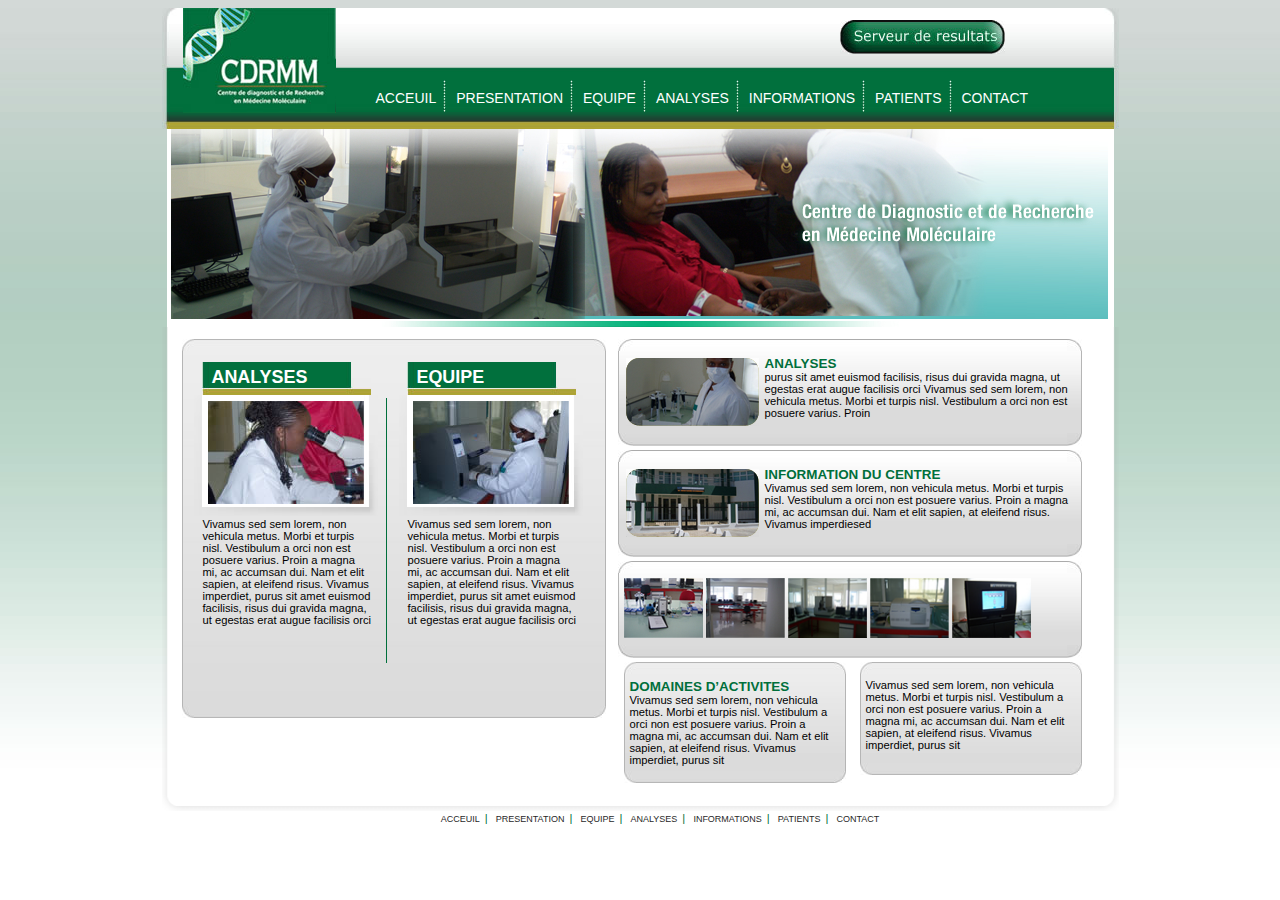
<file: index.html>
<!DOCTYPE html PUBLIC "-//W3C//DTD XHTML 1.0 Transitional//EN" "http://www.w3.org/TR/xhtml1/DTD/xhtml1-transitional.dtd">
<html xmlns="http://www.w3.org/1999/xhtml">
<head>
<meta http-equiv="Content-Type" content="text/html; charset=utf-8" />
<title>Laboratoire d'analyses m&eacute;dicales du CDRMM, anatomo-cytopathologie, g&eacute;n&eacute;tique </title>
<link href="css/syles.css" rel="stylesheet" type="text/css" />
</head>

<body>
<div id="contener">
<div id="header">
	<div id="header_gauche"></div>
    <div id="header_milieu">
    	<div id="header_milieu_g"> <a href="#"><img src="images/logo.jpg" width="153" height="105" alt="logo" title="CDRMM ACCUEIL" /></a>
      </div>
        <div id="header_milieu_d">
        	<div id="header_milieu_d_h"> <a href="#"><img src="images/bouton_serveur_resultat.jpg" width="165" height="34" alt="Resultat" /></a>
          </div>
            <div id="header_milieu_b">
            	<ul>
                	<li><a href="#">ACCEUIL</a></li>
                    <li><a href="#">PRESENTATION</a></li>
                    <li><a href="#">EQUIPE</a></li>
                    <li><a href="#">ANALYSES</a></li>
                    <li><a href="#">INFORMATIONS</a></li>
                    <li><a href="#">PATIENTS</a></li>
                    <li class="nontrai" ><a href="#">CONTACT</a></li>
                </ul>
            </div>
        </div>
    </div>
    <div id="header_droite"></div>
</div>
<div id="bande">
  <img src="images/photos/bande.jpg" width="937" height="190" alt="bande" /></div>
<div id="contenu">
    <div id="cadre01">
    	<div id="cadre01_haut">
        	<div id="cadre01_haut_g"></div>
            <div id="cadre01_haut_m"></div>
            <div id="cadre01_haut_d"></div>
        </div>
        <div id="cadre01_milieu">
        	<div>
       		  <h1>ANALYSES</h1>
                <img src="images/photos/im01.jpg" width="156" height="103" alt="img01" />
                <p>Vivamus sed sem lorem, non vehicula metus. Morbi et turpis nisl. Vestibulum a orci non est posuere varius. Proin a magna mi, ac accumsan dui. Nam et elit sapien, at eleifend risus. Vivamus imperdiet, purus sit amet euismod facilisis, risus dui gravida magna, ut egestas erat augue facilisis orci</p>
        	</div>
            <div class="trai_haut"></div>
            <div>
       		  <h1>EQUIPE</h1>
                <img src="images/photos/im02.jpg" width="156" height="103" alt="img02" />
              <p>Vivamus sed sem lorem, non vehicula metus. Morbi et turpis nisl. Vestibulum a orci non est posuere varius. Proin a magna mi, ac accumsan dui. Nam et elit sapien, at eleifend risus. Vivamus imperdiet, purus sit amet euismod facilisis, risus dui gravida magna, ut egestas erat augue facilisis orci</p>
       	  </div>
    </div>
        <div id="cadre01_bas">
        	<div id="cadre01_bas_g"></div>
            <div id="cadre01_bas_m"></div>
            <div id="cadre01_bas_d"></div>
        </div>
    </div>
    <div id="cadre02">
    	<div id="cadre02_haut">
        	<div id="cadre02_haut_g"></div>
            <div id="cadre02_haut_m"></div>
            <div id="cadre02_haut_d"></div>
        </div>
        <div id="cadre02_milieu">
        <img src="images/photos/im03.jpg" alt="img01" width="133" height="68" align="left" />
        <h3>ANALYSES</h3>
                <p>purus sit amet euismod facilisis, risus dui gravida magna, ut egestas erat augue facilisis orci Vivamus sed sem lorem, non vehicula metus. Morbi et turpis nisl. Vestibulum a orci non est posuere varius. Proin </p>
  </div>
        <div id="cadre02_bas">
        	<div id="cadre02_bas_g"></div>
            <div id="cadre02_bas_m"></div>
            <div id="cadre02_bas_d"></div>
        </div>
    </div>
    <div id="cadre03">
    	<div id="cadre03_haut">
        	<div id="cadre03_haut_g"></div>
            <div id="cadre03_haut_m"></div>
            <div id="cadre03_haut_d"></div>
        </div>
        <div id="cadre03_milieu">
        <img src="images/photos/im04.jpg" alt="img01" width="133" height="68" align="left" />
        <h3>INFORMATION DU CENTRE</h3>
                <p>Vivamus sed sem lorem, non vehicula metus. Morbi et turpis nisl. Vestibulum a orci non est posuere varius. Proin a magna mi, ac accumsan dui. Nam et elit sapien, at eleifend risus. Vivamus imperdiesed </p>
    </div>
        <div id="cadre03_bas">
        	<div id="cadre03_bas_g"></div>
            <div id="cadre03_bas_m"></div>
            <div id="cadre03_bas_d"></div>
        </div>
    </div>
    <div id="cadre04">
    	<div id="cadre04_haut">
        	<div id="cadre04_haut_g"></div>
            <div id="cadre04_haut_m"></div>
            <div id="cadre04_haut_d"></div>
        </div>
        <div id="cadre04_milieu">
      		<img src="images/photos/im05.jpg" width="79" height="60" alt="img05" />
            <img src="images/photos/im06.jpg" width="79" height="60" alt="img06" />
            <img src="images/photos/im07.jpg" width="79" height="60" alt="img07" />
            <img src="images/photos/im08.jpg" width="79" height="60" alt="img08" />
            <img src="images/photos/im09.jpg" width="79" height="60" alt="img09" />
   	  </div>
        <div id="cadre04_bas">
        	<div id="cadre04_bas_g"></div>
            <div id="cadre04_bas_m"></div>
            <div id="cadre04_bas_d"></div>
        </div>
    </div>
    <div id="cadre05">
    	<div id="cadre05_haut">
        	<div id="cadre05_haut_g"></div>
            <div id="cadre05_haut_m"></div>
            <div id="cadre05_haut_d"></div>
        </div>
        <div id="cadre05_milieu">
        <h3>DOMAINES D’ACTIVITES</h3>
                <p>Vivamus sed sem lorem, non vehicula metus. Morbi et turpis nisl. Vestibulum a orci non est posuere varius. Proin a magna mi, ac accumsan dui. Nam et elit sapien, at eleifend risus. Vivamus imperdiet, purus sit </p>
        </div>
        <div id="cadre05_bas">
        	<div id="cadre05_bas_g"></div>
            <div id="cadre05_bas_m"></div>
            <div id="cadre05_bas_d"></div>
        </div>
    </div>
    <div id="cadre06">
    	<div id="cadre06_haut">
        	<div id="cadre06_haut_g"></div>
            <div id="cadre06_haut_m"></div>
            <div id="cadre06_haut_d"></div>
        </div>
        <div id="cadre06_milieu">
                <p>Vivamus sed sem lorem, non vehicula metus. Morbi et turpis nisl. Vestibulum a orci non est posuere varius. Proin a magna mi, ac accumsan dui. Nam et elit sapien, at eleifend risus. Vivamus imperdiet, purus sit </p>
        </div>
        <div id="cadre06_bas">
        	<div id="cadre06_bas_g"></div>
            <div id="cadre06_bas_m"></div>
            <div id="cadre06_bas_d"></div>
        </div>
    </div>
</div>
<div id="pied">
	<div id="pied_gauche"></div>
    <div id="pied_milieu">
    	<ul>
                	<li><a href="#">ACCEUIL</a>|</li>
                    <li><a href="#">PRESENTATION</a>|</li>
                    <li><a href="#">EQUIPE</a>|</li>
                    <li><a href="#">ANALYSES</a>|</li>
                    <li><a href="#">INFORMATIONS</a>|</li>
                    <li><a href="#">PATIENTS</a>|</li>
                    <li class="nontrai" ><a href="#">CONTACT</a></li>
                </ul>
    </div>
    <div id="pied_droite"></div>
</div>
</div>
</body>
</html>
</file>
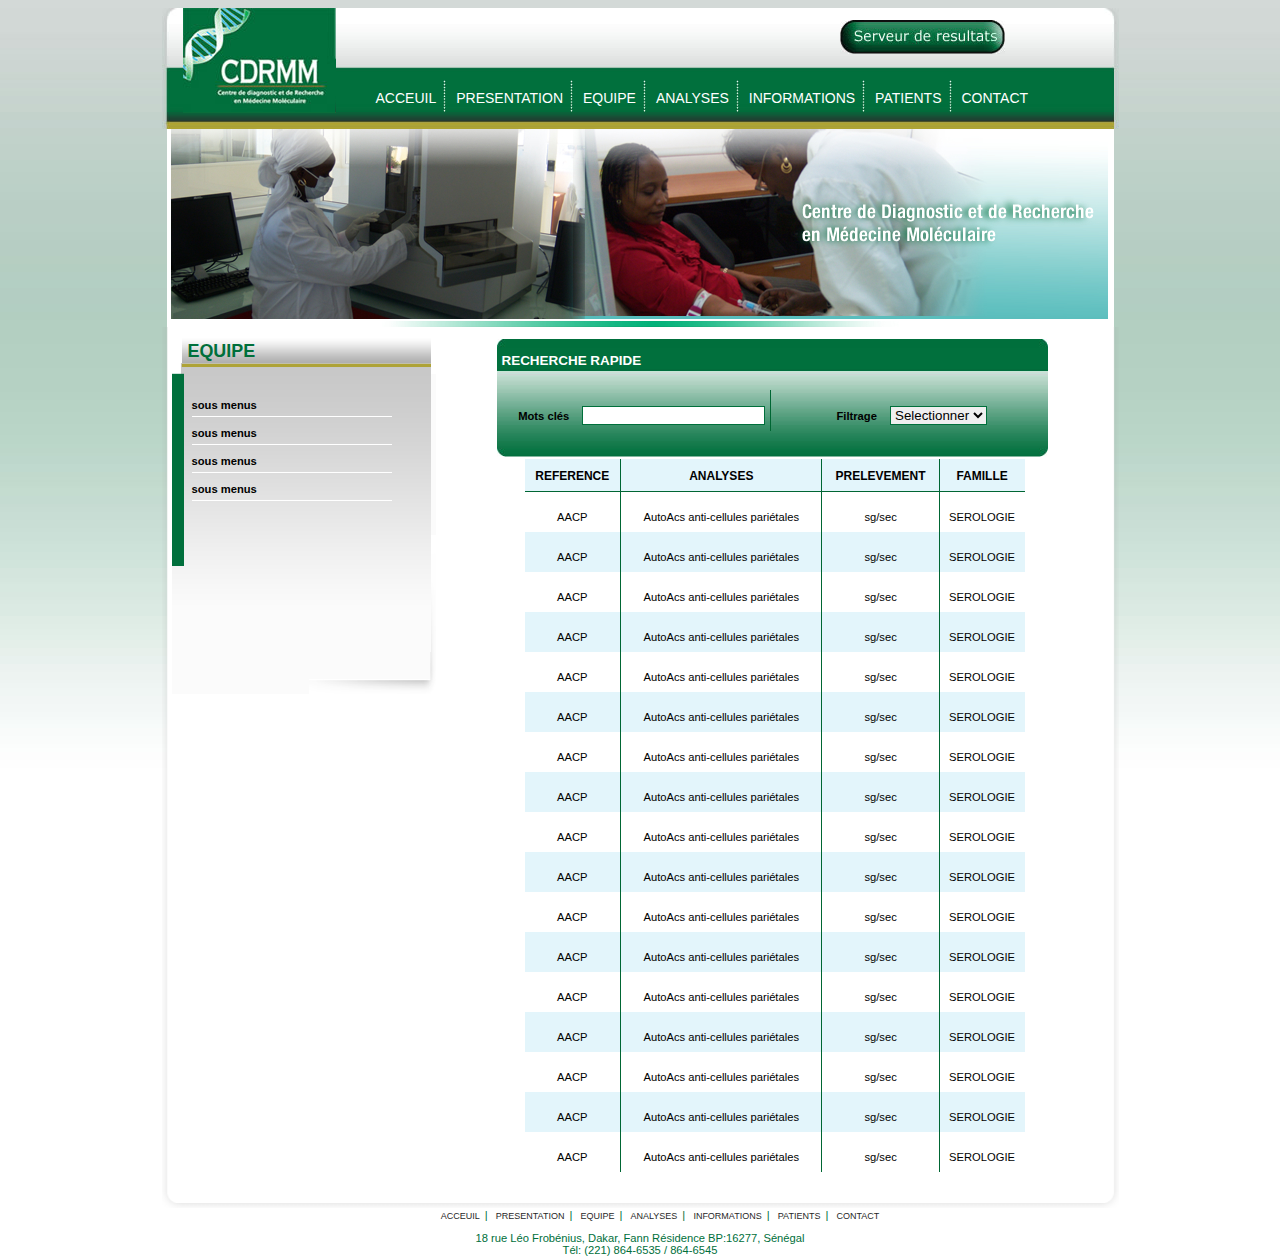
<file: pages/analyses.html>
<!DOCTYPE html PUBLIC "-//W3C//DTD XHTML 1.0 Transitional//EN" "http://www.w3.org/TR/xhtml1/DTD/xhtml1-transitional.dtd">
<html xmlns="http://www.w3.org/1999/xhtml">
<head>
<meta http-equiv="Content-Type" content="text/html; charset=utf-8" />
<title>Laboratoire d'analyses m&eacute;dicales du CDRMM, anatomo-cytopathologie, g&eacute;n&eacute;tique </title>
<link href="../css/syles.css" rel="stylesheet" type="text/css" />
</head>

<body>
<div id="contener">
<div id="header">
	<div id="header_gauche"></div>
    <div id="header_milieu">
    	<div id="header_milieu_g"> <a href="#"><img src="../images/logo.jpg" width="153" height="105" alt="logo" title="CDRMM ACCUEIL" /></a>
      </div>
        <div id="header_milieu_d">
        	<div id="header_milieu_d_h"> <a href="#"><img src="../images/bouton_serveur_resultat.jpg" width="165" height="34" alt="Resultat" /></a>
          </div>
            <div id="header_milieu_b">
            	<ul>
                	<li><a href="#">ACCEUIL</a></li>
                    <li><a href="#">PRESENTATION</a></li>
                    <li><a href="#">EQUIPE</a></li>
                    <li><a href="#">ANALYSES</a></li>
                    <li><a href="#">INFORMATIONS</a></li>
                    <li><a href="#">PATIENTS</a></li>
                    <li class="nontrai" ><a href="#">CONTACT</a></li>
                </ul>
            </div>
        </div>
    </div>
    <div id="header_droite"></div>
</div>
<div id="bande">
  <img src="../images/photos/bande.jpg" width="937" height="190" alt="bande" /></div>
<div id="contenu">
<div id="menu">
	<div id="menu_haut">
    	<div id="menu_haut_g"></div>
        <div id="menu_haut_d">
        	<h1>EQUIPE</h1>
        </div>
    </div>
    <div id="menu_bas">
    	<div id="menu_bas_fond">
        	<ul>
            	<li><a href="#">sous menus</a></li>
                <li><a href="#">sous menus</a></li>
                <li><a href="#">sous menus</a></li>
                <li><a href="#">sous menus</a></li>
            </ul>
        </div>
    </div>
</div>
<div id="corps">
<div id="cadre07">
    	<div id="cadre07_haut">
        	<div id="cadre07_haut_g"></div>
            <div id="cadre07_haut_m"></div>
            <div id="cadre07_haut_d"></div>
        </div>
        <div id="cadre07_milieu">
			<h3>RECHERCHE RAPIDE</h3>
            <form id="form1" name="form1" method="post" action="">
            <table width="100%" border="0">
  <tr>
    <td width="50%"><label>Mots clés
      <input type="text" name="textfield" id="textfield" />
    </label></td>
    <td><label>Filtrage
      <select name="select" size="1" id="select">
        <option value="Selectionner">Selectionner</option>
        </select>
    </label></td>
    </tr>
</table>
</form>
        </div>
        <div id="cadre07_bas">
        	<div id="cadre07_bas_g"></div>
            <div id="cadre07_bas_m"></div>
            <div id="cadre07_bas_d"></div>
        </div>
    </div>
<table width="500" border="0" align="center" cellpadding="0" cellspacing="0">
  <tr>
    <th scope="col">REFERENCE</th>
    <th scope="col">ANALYSES</th>
    <th scope="col">PRELEVEMENT </th>
    <th scope="col">FAMILLE</th>
  </tr>
  <tr>
    <td>AACP</td>
    <td>AutoAcs anti-cellules pariétales</td>
    <td>sg/sec</td>
    <td>SEROLOGIE</td>
  </tr>
  <tr class="vert">
    <td>AACP</td>
    <td>AutoAcs anti-cellules pariétales</td>
    <td>sg/sec</td>
    <td>SEROLOGIE</td>
  </tr>
  <tr>
    <td>AACP</td>
    <td>AutoAcs anti-cellules pariétales</td>
    <td>sg/sec</td>
    <td>SEROLOGIE</td>
  </tr>
  <tr class="vert">
    <td>AACP</td>
    <td>AutoAcs anti-cellules pariétales</td>
    <td>sg/sec</td>
    <td>SEROLOGIE</td>
  </tr>
  <tr>
    <td>AACP</td>
    <td>AutoAcs anti-cellules pariétales</td>
    <td>sg/sec</td>
    <td>SEROLOGIE</td>
  </tr>
  <tr class="vert">
    <td>AACP</td>
    <td>AutoAcs anti-cellules pariétales</td>
    <td>sg/sec</td>
    <td>SEROLOGIE</td>
  </tr>
  <tr>
    <td>AACP</td>
    <td>AutoAcs anti-cellules pariétales</td>
    <td>sg/sec</td>
    <td>SEROLOGIE</td>
  </tr>
  <tr class="vert">
    <td>AACP</td>
    <td>AutoAcs anti-cellules pariétales</td>
    <td>sg/sec</td>
    <td>SEROLOGIE</td>
  </tr>
  <tr>
    <td>AACP</td>
    <td>AutoAcs anti-cellules pariétales</td>
    <td>sg/sec</td>
    <td>SEROLOGIE</td>
  </tr>
  <tr class="vert">
    <td>AACP</td>
    <td>AutoAcs anti-cellules pariétales</td>
    <td>sg/sec</td>
    <td>SEROLOGIE</td>
  </tr>
  <tr>
    <td>AACP</td>
    <td>AutoAcs anti-cellules pariétales</td>
    <td>sg/sec</td>
    <td>SEROLOGIE</td>
  </tr>
  <tr class="vert">
    <td>AACP</td>
    <td>AutoAcs anti-cellules pariétales</td>
    <td>sg/sec</td>
    <td>SEROLOGIE</td>
  </tr>
  <tr>
    <td>AACP</td>
    <td>AutoAcs anti-cellules pariétales</td>
    <td>sg/sec</td>
    <td>SEROLOGIE</td>
  </tr>
  <tr class="vert">
    <td>AACP</td>
    <td>AutoAcs anti-cellules pariétales</td>
    <td>sg/sec</td>
    <td>SEROLOGIE</td>
  </tr>
  <tr>
    <td>AACP</td>
    <td>AutoAcs anti-cellules pariétales</td>
    <td>sg/sec</td>
    <td>SEROLOGIE</td>
  </tr>
  <tr class="vert">
    <td>AACP</td>
    <td>AutoAcs anti-cellules pariétales</td>
    <td>sg/sec</td>
    <td>SEROLOGIE</td>
  </tr>
  <tr>
    <td>AACP</td>
    <td>AutoAcs anti-cellules pariétales</td>
    <td>sg/sec</td>
    <td>SEROLOGIE</td>
  </tr>
</table>

</div>
</div>
<div id="pied">
	<div id="pied_gauche"></div>
    <div id="pied_milieu">
    	<ul>
                	<li><a href="#">ACCEUIL</a>|</li>
                    <li><a href="#">PRESENTATION</a>|</li>
                    <li><a href="#">EQUIPE</a>|</li>
                    <li><a href="#">ANALYSES</a>|</li>
                    <li><a href="#">INFORMATIONS</a>|</li>
                    <li><a href="#">PATIENTS</a>|</li>
                    <li class="nontrai" ><a href="#">CONTACT</a></li>
                </ul>
        <div>
    18 rue Léo Frobénius, Dakar, Fann Résidence BP:16277, Sénégal<br />
Tél: (221) 864-6535 / 864-6545
    </div>
    </div>
    <div id="pied_droite"></div>
</div>
</div>
</body>
</html>
</file>
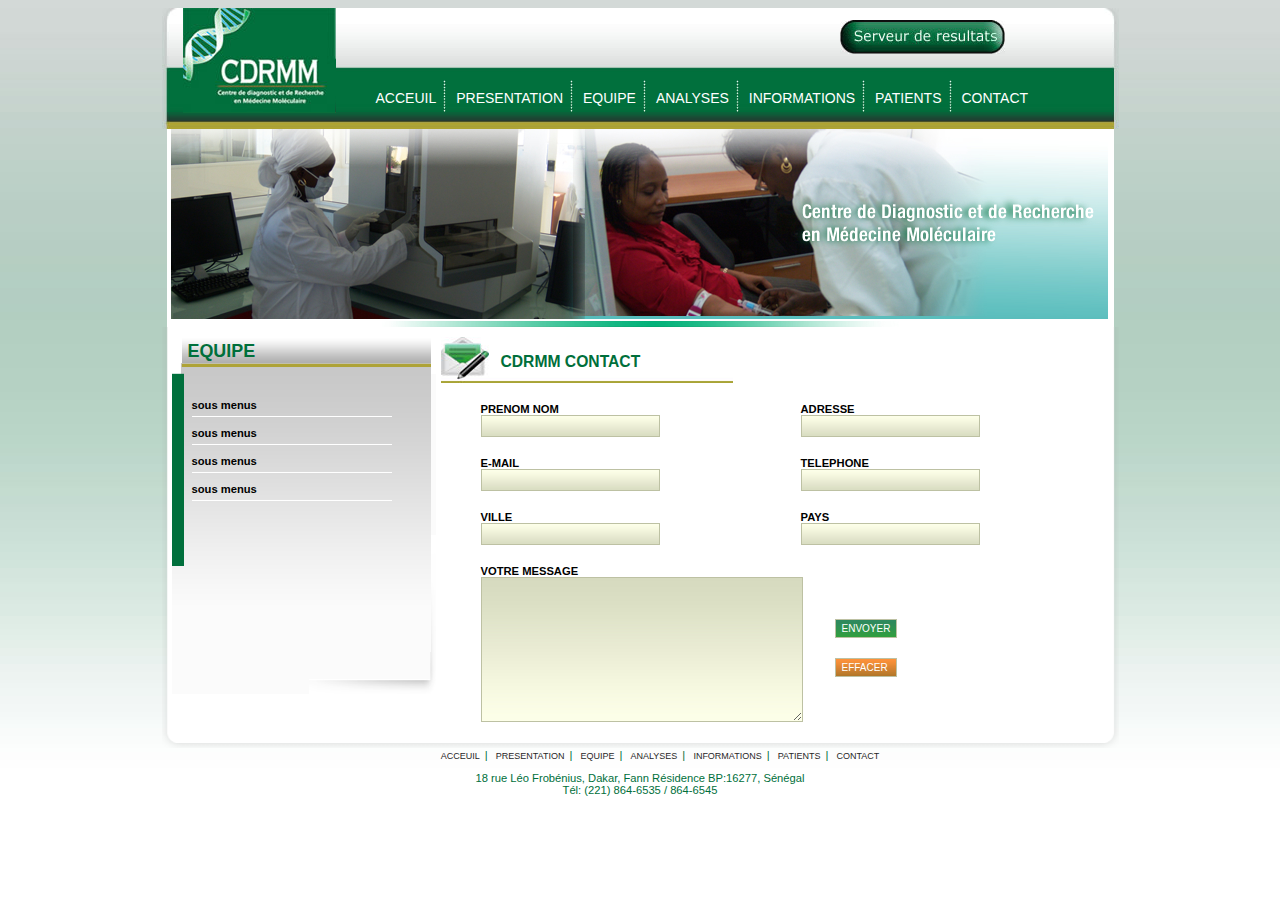
<file: pages/contact.html>
<!DOCTYPE html PUBLIC "-//W3C//DTD XHTML 1.0 Transitional//EN" "http://www.w3.org/TR/xhtml1/DTD/xhtml1-transitional.dtd">
<html xmlns="http://www.w3.org/1999/xhtml">
<head>
<meta http-equiv="Content-Type" content="text/html; charset=utf-8" />
<title>Laboratoire d'analyses m&eacute;dicales du CDRMM, anatomo-cytopathologie, g&eacute;n&eacute;tique </title>
<link href="../css/syles.css" rel="stylesheet" type="text/css" />
</head>

<body>
<div id="contener">
<div id="header">
	<div id="header_gauche"></div>
    <div id="header_milieu">
    	<div id="header_milieu_g"> <a href="#"><img src="../images/logo.jpg" width="153" height="105" alt="logo" title="CDRMM ACCUEIL" /></a>
      </div>
        <div id="header_milieu_d">
        	<div id="header_milieu_d_h"> <a href="#"><img src="../images/bouton_serveur_resultat.jpg" width="165" height="34" alt="Resultat" /></a>
          </div>
            <div id="header_milieu_b">
            	<ul>
                	<li><a href="#">ACCEUIL</a></li>
                    <li><a href="#">PRESENTATION</a></li>
                    <li><a href="#">EQUIPE</a></li>
                    <li><a href="#">ANALYSES</a></li>
                    <li><a href="#">INFORMATIONS</a></li>
                    <li><a href="#">PATIENTS</a></li>
                    <li class="nontrai" ><a href="#">CONTACT</a></li>
                </ul>
            </div>
        </div>
    </div>
    <div id="header_droite"></div>
</div>
<div id="bande">
  <img src="../images/photos/bande.jpg" width="937" height="190" alt="bande" /></div>
<div id="contenu">
<div id="menu">
	<div id="menu_haut">
    	<div id="menu_haut_g"></div>
        <div id="menu_haut_d">
        	<h1>EQUIPE</h1>
        </div>
    </div>
    <div id="menu_bas">
    	<div id="menu_bas_fond">
        	<ul>
            	<li><a href="#">sous menus</a></li>
                <li><a href="#">sous menus</a></li>
                <li><a href="#">sous menus</a></li>
                <li><a href="#">sous menus</a></li>
            </ul>
        </div>
    </div>
</div>
<div id="corps">
<div id="contact">
<h2>CDRMM CONTACT</h2>
<form action="" method="get">
<label>PRENOM NOM<br/>
<input name="text01" type="text" class="gold" /></label>
<label>ADRESSE<br/>
<input name="text02" type="text" class="gold" /></label>
<label>E-MAIL<br/>
<input name="text03" type="text" class="gold" /></label>
<label>TELEPHONE<br/>
<input name="text04" type="text" class="gold" /></label>
<label>VILLE<br/>
<input name="text05" type="text" class="gold" /></label>
<label>PAYS<br/>
<input name="text01" type="text" class="gold" /></label>
<label>VOTRE MESSAGE<br/><textarea name="text6" cols="38" class="gold" ></textarea></label>
<label class="bouton">
<input name="ENVOYER" type="button" value="ENVOYER" class="envoyer" />
<input name="ENVOYER" type="reset" value="EFFACER " class="effacer"/>
</label>
</form>
</div>
</div>
</div>
<div id="pied">
	<div id="pied_gauche"></div>
    <div id="pied_milieu">
    	<ul>
                	<li><a href="#">ACCEUIL</a>|</li>
                    <li><a href="#">PRESENTATION</a>|</li>
                    <li><a href="#">EQUIPE</a>|</li>
                    <li><a href="#">ANALYSES</a>|</li>
                    <li><a href="#">INFORMATIONS</a>|</li>
                    <li><a href="#">PATIENTS</a>|</li>
                    <li class="nontrai" ><a href="#">CONTACT</a></li>
                </ul>
        <div>
    18 rue Léo Frobénius, Dakar, Fann Résidence BP:16277, Sénégal<br />
Tél: (221) 864-6535 / 864-6545
    </div>
    </div>
    <div id="pied_droite"></div>
</div>
</div>
</body>
</html>
</file>
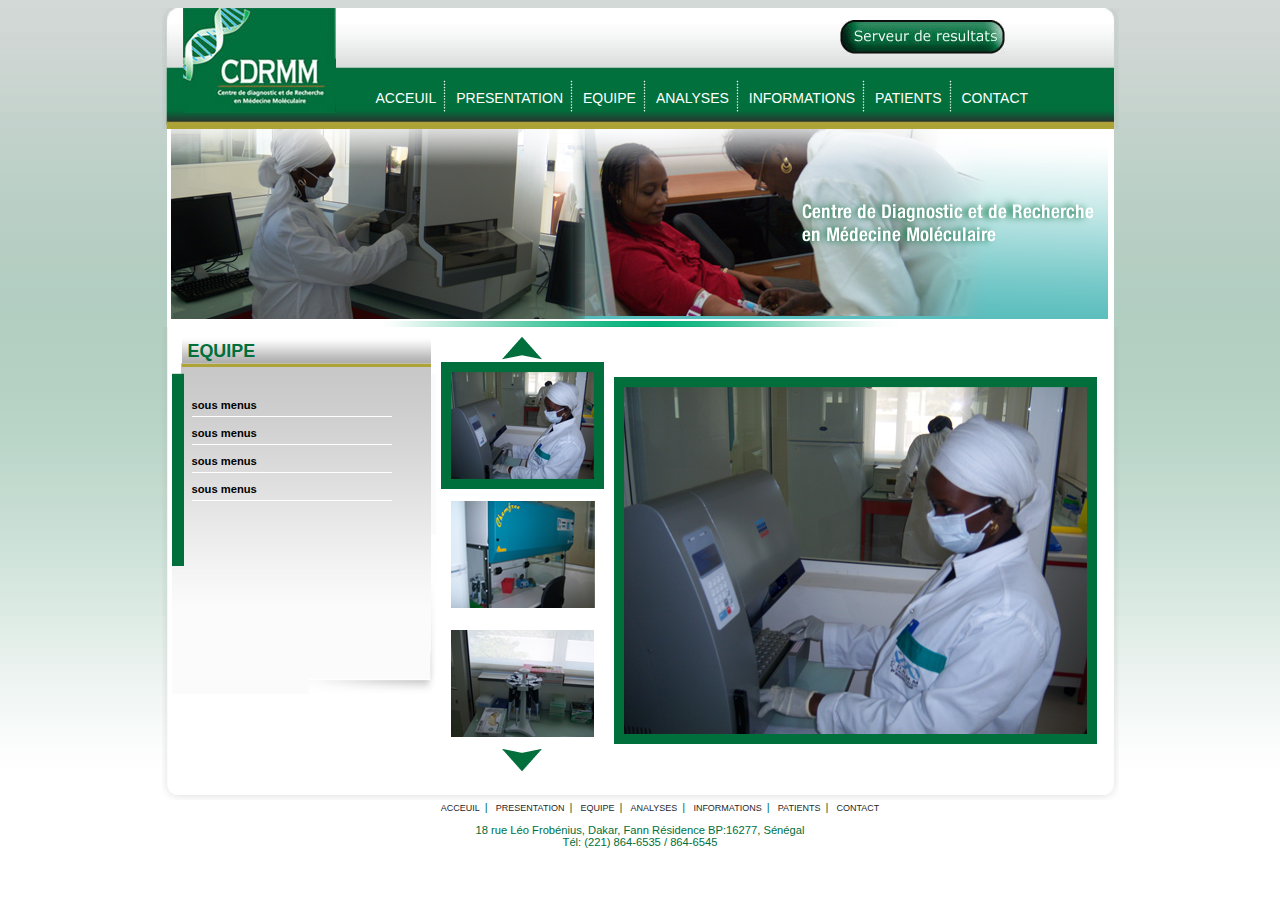
<file: pages/gallerie.html>
<!DOCTYPE html PUBLIC "-//W3C//DTD XHTML 1.0 Transitional//EN" "http://www.w3.org/TR/xhtml1/DTD/xhtml1-transitional.dtd">
<html xmlns="http://www.w3.org/1999/xhtml">
<head>
<meta http-equiv="Content-Type" content="text/html; charset=utf-8" />
<title>Laboratoire d'analyses m&eacute;dicales du CDRMM, anatomo-cytopathologie, g&eacute;n&eacute;tique </title>
<link href="../css/syles.css" rel="stylesheet" type="text/css" />
</head>

<body>
<div id="contener">
<div id="header">
	<div id="header_gauche"></div>
    <div id="header_milieu">
    	<div id="header_milieu_g"> <a href="#"><img src="../images/logo.jpg" width="153" height="105" alt="logo" title="CDRMM ACCUEIL" /></a>
      </div>
        <div id="header_milieu_d">
        	<div id="header_milieu_d_h"> <a href="#"><img src="../images/bouton_serveur_resultat.jpg" width="165" height="34" alt="Resultat" /></a>
          </div>
            <div id="header_milieu_b">
            	<ul>
                	<li><a href="#">ACCEUIL</a></li>
                    <li><a href="#">PRESENTATION</a></li>
                    <li><a href="#">EQUIPE</a></li>
                    <li><a href="#">ANALYSES</a></li>
                    <li><a href="#">INFORMATIONS</a></li>
                    <li><a href="#">PATIENTS</a></li>
                    <li class="nontrai" ><a href="#">CONTACT</a></li>
                </ul>
            </div>
        </div>
    </div>
    <div id="header_droite"></div>
</div>
<div id="bande">
  <img src="../images/photos/bande.jpg" width="937" height="190" alt="bande" /></div>
<div id="contenu">
<div id="menu">
	<div id="menu_haut">
    	<div id="menu_haut_g"></div>
        <div id="menu_haut_d">
        	<h1>EQUIPE</h1>
        </div>
    </div>
    <div id="menu_bas">
    	<div id="menu_bas_fond">
        	<ul>
            	<li><a href="#">sous menus</a></li>
                <li><a href="#">sous menus</a></li>
                <li><a href="#">sous menus</a></li>
                <li><a href="#">sous menus</a></li>
            </ul>
        </div>
    </div>
</div>
<div id="corps">
	<div id="gallery">
        <div id="gallery_gauche">
        	<ul>
            	<li class="fleche"><img src="../images/bouton_gallery_haut.jpg" width="40" height="23" alt="haut" /></li>
                <li><a href="#"><img src="../images/photos/im16.jpg" alt="img16" width="143" height="107" border="0" class="select_img"/></a></li>
                <li><a href="#"><img src="../images/photos/im17.jpg" alt="img17" width="144" height="107" border="0" /></a></li>
                <li><a href="#"><img src="../images/photos/im18.jpg" alt="img18" width="143" height="107" border="0" /></a></li>
                <li class="fleche"><img src="../images/bouton_gallery_bas.jpg" width="40" height="23" alt="bas" /></li>
            </ul>
        </div>
        <div id="gallery_droite">
   	    <img src="../images/photos/im19.jpg" width="463" height="347" /></div>
    </div>
</div>
</div>
<div id="pied">
	<div id="pied_gauche"></div>
    <div id="pied_milieu">
    	<ul>
                	<li><a href="#">ACCEUIL</a>|</li>
                    <li><a href="#">PRESENTATION</a>|</li>
                    <li><a href="#">EQUIPE</a>|</li>
                    <li><a href="#">ANALYSES</a>|</li>
                    <li><a href="#">INFORMATIONS</a>|</li>
                    <li><a href="#">PATIENTS</a>|</li>
                    <li class="nontrai" ><a href="#">CONTACT</a></li>
                </ul>
        <div>
    18 rue Léo Frobénius, Dakar, Fann Résidence BP:16277, Sénégal<br />
Tél: (221) 864-6535 / 864-6545
    </div>
    </div>
    <div id="pied_droite"></div>
</div>
</div>
</body>
</html>
</file>
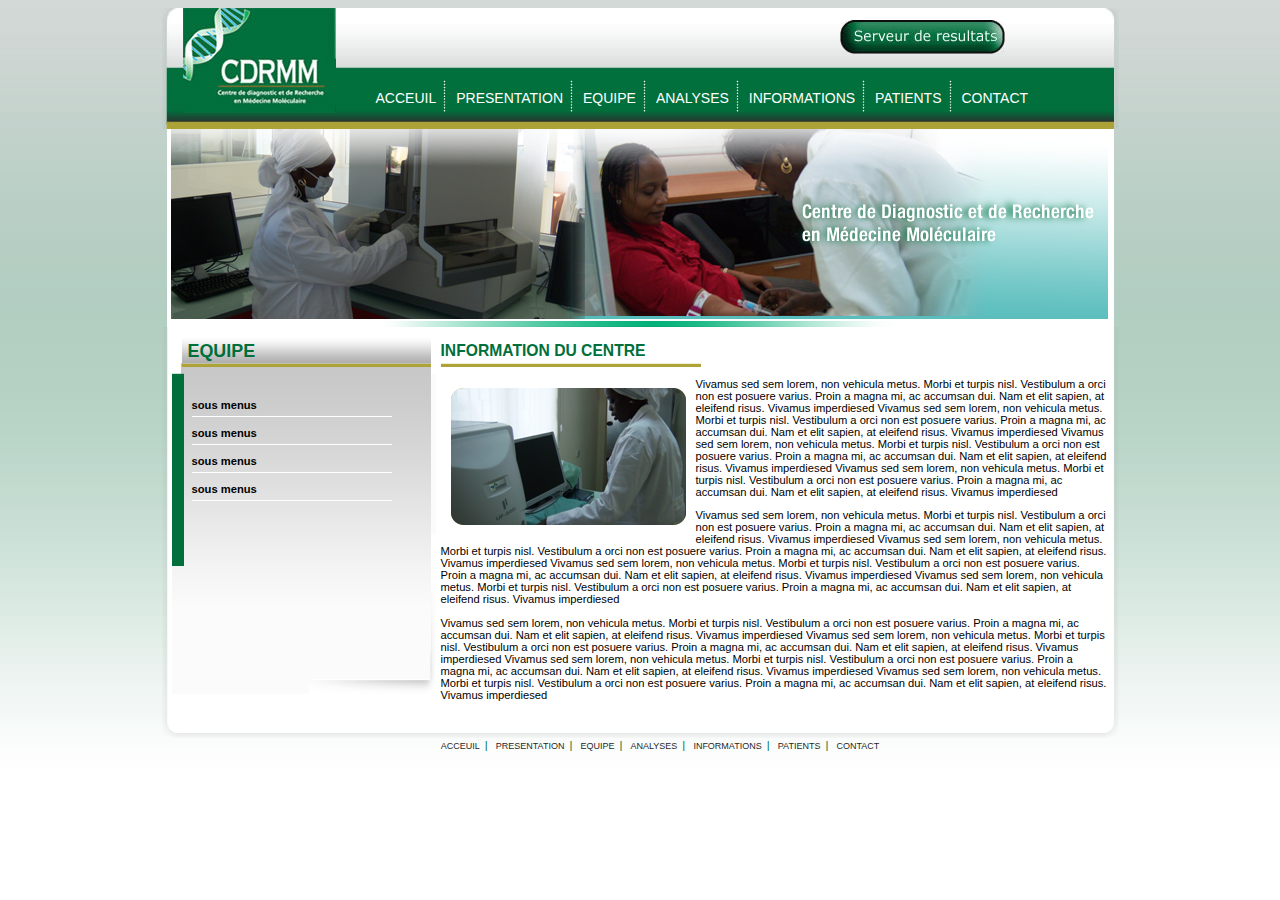
<file: pages/model_page.html>
<!DOCTYPE html PUBLIC "-//W3C//DTD XHTML 1.0 Transitional//EN" "http://www.w3.org/TR/xhtml1/DTD/xhtml1-transitional.dtd">
<html xmlns="http://www.w3.org/1999/xhtml">
<head>
<meta http-equiv="Content-Type" content="text/html; charset=utf-8" />
<title>Laboratoire d'analyses m&eacute;dicales du CDRMM, anatomo-cytopathologie, g&eacute;n&eacute;tique </title>
<link href="../css/syles.css" rel="stylesheet" type="text/css" />
</head>

<body>
<div id="contener">
<div id="header">
	<div id="header_gauche"></div>
    <div id="header_milieu">
    	<div id="header_milieu_g"> <a href="#"><img src="../images/logo.jpg" width="153" height="105" alt="logo" title="CDRMM ACCUEIL" /></a>
      </div>
        <div id="header_milieu_d">
        	<div id="header_milieu_d_h"> <a href="#"><img src="../images/bouton_serveur_resultat.jpg" width="165" height="34" alt="Resultat" /></a>
          </div>
            <div id="header_milieu_b">
            	<ul>
                	<li><a href="#">ACCEUIL</a></li>
                    <li><a href="#">PRESENTATION</a></li>
                    <li><a href="#">EQUIPE</a></li>
                    <li><a href="#">ANALYSES</a></li>
                    <li><a href="#">INFORMATIONS</a></li>
                    <li><a href="#">PATIENTS</a></li>
                    <li class="nontrai" ><a href="#">CONTACT</a></li>
                </ul>
            </div>
        </div>
    </div>
    <div id="header_droite"></div>
</div>
<div id="bande">
  <img src="../images/photos/bande.jpg" width="937" height="190" alt="bande" /></div>
<div id="contenu">
<div id="menu">
	<div id="menu_haut">
    	<div id="menu_haut_g"></div>
        <div id="menu_haut_d">
        	<h1>EQUIPE</h1>
        </div>
    </div>
    <div id="menu_bas">
    	<div id="menu_bas_fond">
        	<ul>
            	<li><a href="#">sous menus</a></li>
                <li><a href="#">sous menus</a></li>
                <li><a href="#">sous menus</a></li>
                <li><a href="#">sous menus</a></li>
            </ul>
        </div>
    </div>
</div>
<div id="corps">
	<h2>INFORMATION DU CENTRE</h2>
    <p><img src="../images/photos/im10.jpg" alt="img10" width="235" height="137" align="left" />
      Vivamus sed sem lorem, non vehicula metus. Morbi et turpis nisl. Vestibulum a orci non est posuere varius. Proin a magna mi, ac accumsan dui. Nam et elit sapien, at eleifend risus. Vivamus imperdiesed Vivamus sed sem lorem, non vehicula metus. Morbi et turpis nisl. Vestibulum a orci non est posuere varius. Proin a magna mi, ac accumsan dui. Nam et elit sapien, at eleifend risus. Vivamus imperdiesed Vivamus sed sem lorem, non vehicula metus. Morbi et turpis nisl. Vestibulum a orci non est posuere varius. Proin a magna mi, ac accumsan dui. Nam et elit sapien, at eleifend risus. Vivamus imperdiesed Vivamus sed sem lorem, non vehicula metus. Morbi et turpis nisl. Vestibulum a orci non est posuere varius. Proin a magna mi, ac accumsan dui. Nam et elit sapien, at eleifend risus. Vivamus imperdiesed </p>
    <p>Vivamus sed sem lorem, non vehicula metus. Morbi et turpis nisl. Vestibulum a orci non est posuere varius. Proin a magna mi, ac accumsan dui. Nam et elit sapien, at eleifend risus. Vivamus imperdiesed Vivamus sed sem lorem, non vehicula metus. Morbi et turpis nisl. Vestibulum a orci non est posuere varius. Proin a magna mi, ac accumsan dui. Nam et elit sapien, at eleifend risus. Vivamus imperdiesed Vivamus sed sem lorem, non vehicula metus. Morbi et turpis nisl. Vestibulum a orci non est posuere varius. Proin a magna mi, ac accumsan dui. Nam et elit sapien, at eleifend risus. Vivamus imperdiesed Vivamus sed sem lorem, non vehicula metus. Morbi et turpis nisl. Vestibulum a orci non est posuere varius. Proin a magna mi, ac accumsan dui. Nam et elit sapien, at eleifend risus. Vivamus imperdiesed </p>
    <p>Vivamus sed sem lorem, non vehicula metus. Morbi et turpis nisl. Vestibulum a orci non est posuere varius. Proin a magna mi, ac accumsan dui. Nam et elit sapien, at eleifend risus. Vivamus imperdiesed Vivamus sed sem lorem, non vehicula metus. Morbi et turpis nisl. Vestibulum a orci non est posuere varius. Proin a magna mi, ac accumsan dui. Nam et elit sapien, at eleifend risus. Vivamus imperdiesed Vivamus sed sem lorem, non vehicula metus. Morbi et turpis nisl. Vestibulum a orci non est posuere varius. Proin a magna mi, ac accumsan dui. Nam et elit sapien, at eleifend risus. Vivamus imperdiesed Vivamus sed sem lorem, non vehicula metus. Morbi et turpis nisl. Vestibulum a orci non est posuere varius. Proin a magna mi, ac accumsan dui. Nam et elit sapien, at eleifend risus. Vivamus imperdiesed </p>
</div>
</div>
<div id="pied">
	<div id="pied_gauche"></div>
    <div id="pied_milieu">
    	<ul>
                	<li><a href="#">ACCEUIL</a>|</li>
                    <li><a href="#">PRESENTATION</a>|</li>
                    <li><a href="#">EQUIPE</a>|</li>
                    <li><a href="#">ANALYSES</a>|</li>
                    <li><a href="#">INFORMATIONS</a>|</li>
                    <li><a href="#">PATIENTS</a>|</li>
                    <li class="nontrai" ><a href="#">CONTACT</a></li>
                </ul>
    </div>
    <div id="pied_droite"></div>
</div>
</div>
</body>
</html>
</file>
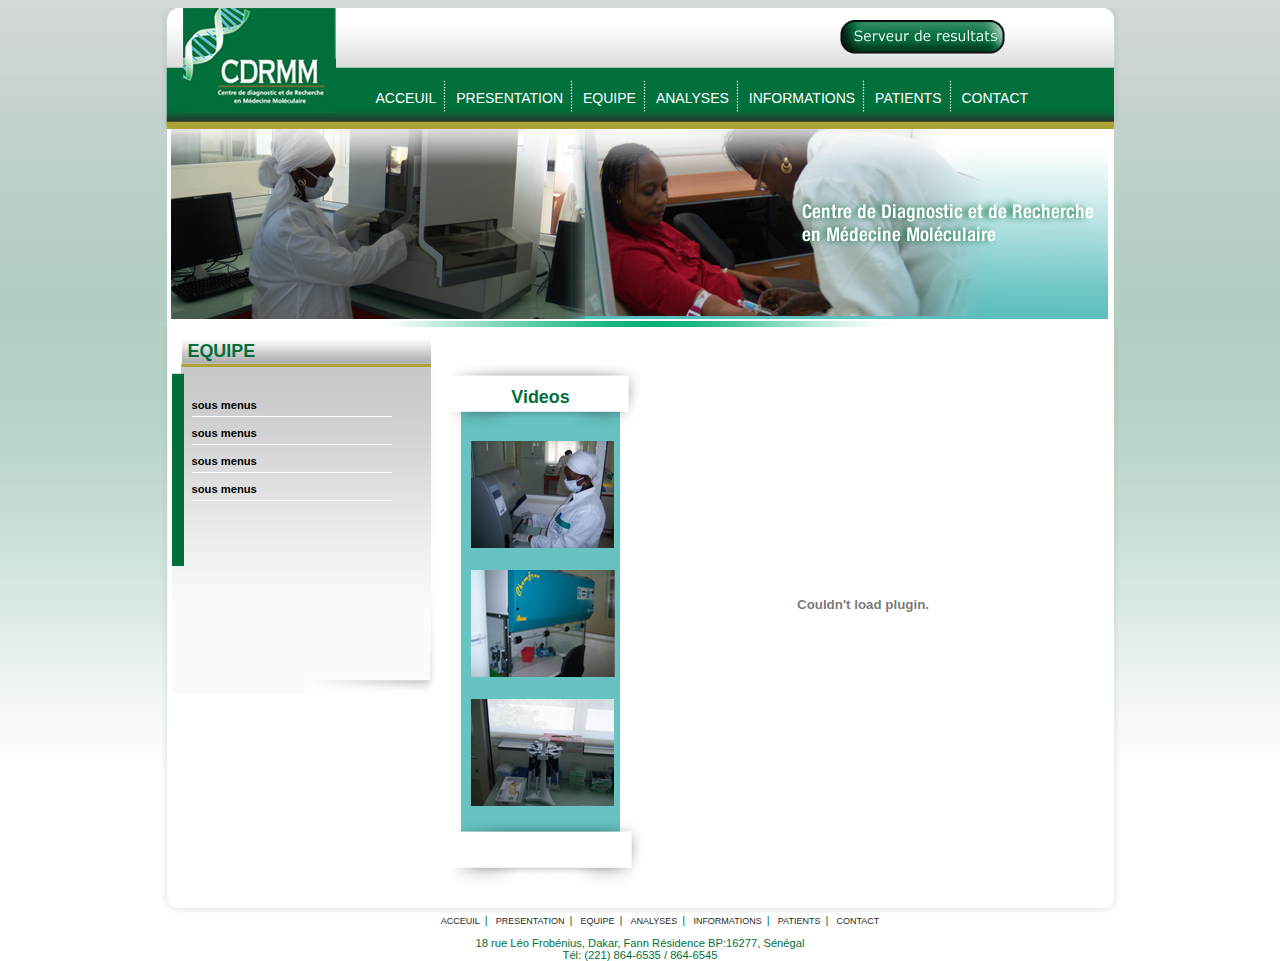
<file: pages/videos.html>
<!DOCTYPE html PUBLIC "-//W3C//DTD XHTML 1.0 Transitional//EN" "http://www.w3.org/TR/xhtml1/DTD/xhtml1-transitional.dtd">
<html xmlns="http://www.w3.org/1999/xhtml">
<head>
<meta http-equiv="Content-Type" content="text/html; charset=utf-8" />
<title>Laboratoire d'analyses m&eacute;dicales du CDRMM, anatomo-cytopathologie, g&eacute;n&eacute;tique </title>
<link href="../css/syles.css" rel="stylesheet" type="text/css" />
</head>

<body>
<div id="contener">
<div id="header">
	<div id="header_gauche"></div>
    <div id="header_milieu">
    	<div id="header_milieu_g"> <a href="#"><img src="../images/logo.jpg" width="153" height="105" alt="logo" title="CDRMM ACCUEIL" /></a>
      </div>
        <div id="header_milieu_d">
        	<div id="header_milieu_d_h"> <a href="#"><img src="../images/bouton_serveur_resultat.jpg" width="165" height="34" alt="Resultat" /></a>
          </div>
            <div id="header_milieu_b">
            	<ul>
                	<li><a href="#">ACCEUIL</a></li>
                    <li><a href="#">PRESENTATION</a></li>
                    <li><a href="#">EQUIPE</a></li>
                    <li><a href="#">ANALYSES</a></li>
                    <li><a href="#">INFORMATIONS</a></li>
                    <li><a href="#">PATIENTS</a></li>
                    <li class="nontrai" ><a href="#">CONTACT</a></li>
                </ul>
            </div>
        </div>
    </div>
    <div id="header_droite"></div>
</div>
<div id="bande">
  <img src="../images/photos/bande.jpg" width="937" height="190" alt="bande" /></div>
<div id="contenu">
<div id="menu">
	<div id="menu_haut">
    	<div id="menu_haut_g"></div>
        <div id="menu_haut_d">
        	<h1>EQUIPE</h1>
        </div>
    </div>
    <div id="menu_bas">
    	<div id="menu_bas_fond">
        	<ul>
            	<li><a href="#">sous menus</a></li>
                <li><a href="#">sous menus</a></li>
                <li><a href="#">sous menus</a></li>
                <li><a href="#">sous menus</a></li>
            </ul>
        </div>
    </div>
</div>
<div id="corps">
	<div id="video">
        <div id="video_gauche">
        	<ul>
            	<li class="conhaut"><h1>Videos</h1></li>
                <li><a href="#"><img src="../images/photos/im16.jpg" alt="img16" width="143" height="107" border="0"/></a></li>
                <li><a href="#"><img src="../images/photos/im17.jpg" alt="img17" width="144" height="107" border="0" /></a></li>
                <li><a href="#"><img src="../images/photos/im18.jpg" alt="img18" width="143" height="107" border="0" /></a></li>
                <li class="conbas"></li>
            </ul>
        </div>
        <div id="video_droite">
   	    <object width="425" height="344"><param name="movie" value="http://www.youtube.com/v/vqV1u_9HkR0&hl=fr_FR&fs=1&color1=0x234900&color2=0x4e9e00"></param><param name="allowFullScreen" value="true"></param><param name="allowscriptaccess" value="always"></param><embed src="http://www.youtube.com/v/vqV1u_9HkR0&hl=fr_FR&fs=1&color1=0x234900&color2=0x4e9e00" type="application/x-shockwave-flash" allowscriptaccess="always" allowfullscreen="true" width="425" height="344"></embed></object></div>
    </div>
</div>
</div>
<div id="pied">
	<div id="pied_gauche"></div>
    <div id="pied_milieu">
    	<ul>
                	<li><a href="#">ACCEUIL</a>|</li>
                    <li><a href="#">PRESENTATION</a>|</li>
                    <li><a href="#">EQUIPE</a>|</li>
                    <li><a href="#">ANALYSES</a>|</li>
                    <li><a href="#">INFORMATIONS</a>|</li>
                    <li><a href="#">PATIENTS</a>|</li>
                    <li class="nontrai" ><a href="#">CONTACT</a></li>
                </ul>
        <div>
    18 rue Léo Frobénius, Dakar, Fann Résidence BP:16277, Sénégal<br />
Tél: (221) 864-6535 / 864-6545
    </div>
    </div>
    <div id="pied_droite"></div>
</div>
</div>
</body>
</html>
</file>
<file: css/syles.css>
@charset "utf-8";
body {
	background-color: #FFF;
	background-image: url(../images/fond.jpg);
	background-repeat: repeat-x;
	font-family: Verdana, Geneva, sans-serif;
	font-size: 0.70em;
}
h1{
	font-size: 1.6em;
}
h2{
	font-size: 1.4em;
}
h3{
	font-size: 1.2em;
}
label {
	font-weight: bold;
	padding-left: 10px;
}
table {
	margin-top: 10px;
	margin-right: auto;
	margin-bottom: 10px;
	margin-left: auto;
}

th {
	font-size: 12px;
	background-color: #E3F5FB;
	height: 30px;
	text-align: center;
	padding-top: 2px;
	border-bottom-width: 1px;
	border-bottom-style: solid;
	border-bottom-color: #006633;
	border-right-width: 1px;
	border-right-style: solid;
	border-right-color: #006633;
}
th:last-child{
	border-bottom-width: 1px;
	border-bottom-style: solid;
	border-bottom-color: #006633;
	border-right-style: none;
}
td {
	text-align: center;
	height: 30px;
	padding-top: 10px;
	border-right-width: 1px;
	border-right-style: solid;
	border-right-color: #006633;
}
td:last-child{
	border:none;
}
tr.vert{
	background-color: #E3F5FB;	
}
input, select{
	border: 1px solid #006F3B;
	margin-left: 10px;
}
a{
	color: #00A94D;
	text-decoration: none;
}
#contener {
	padding: 0px;
	width: 957px;
	margin-top: 0px;
	margin-right: auto;
	margin-bottom: 0px;
	margin-left: auto;
}
.login {
	border-top-style: none;
	border-right-style: none;
	border-bottom-style: none;
	border-left-style: none;
	padding-left: 164px;
	padding-top: 8px;
}
.zone01 {
	background-image: url(../images/fond_zone01.jpg);
	background-repeat: repeat-x;
	border: 1px solid #000;
	display: block;
	width: 660px;
	margin-right: auto;
	margin-left: auto;
	margin-bottom: 20px;
	background-color: #E1E1E1;
}

.zone02 {
	background-image: url(../images/fond_zone02.jpg);
	background-repeat: repeat-x;
	border: 1px solid #000;
	display: block;
	width: 660px;
	margin-right: auto;
	margin-left: auto;
	margin-bottom: 20px;
	background-color: #B9B9B9;
}
.select_img {
	background-color: #006F3C;
}


#contener #header {
	margin: 0px;
	padding: 0px;
	height: 121px;
	width: 957px;
}
#contener #header div {
	display: inline;
	float: left;
}
#contener #header img {
	border:none;
}

#contener #header #header_gauche {
	background-image: url(../images/header_gauche.jpg);
	background-repeat: no-repeat;
	margin: 0px;
	padding: 0px;
	height: 121px;
	width: 15px;
}
#contener #header #header_milieu {
	background-color: #FFF;
	background-image: url(../images/header_milieu.jpg);
	background-repeat: repeat-x;
	margin: 0px;
	padding: 0px;
	height: 121px;
	width: 927px;
}
#contener #header #header_milieu #header_milieu_g {
	margin: 0px;
	width: 153px;
	padding-top: 0px;
	padding-right: 0px;
	padding-bottom: 0px;
	padding-left: 6px;
}
#contener #header #header_milieu #header_milieu_d {
	height: 112px;
	width: 764px;
}
#contener #header #header_milieu #header_milieu_d #header_milieu_d_h {
	margin: 0px;
	width: 669px;
	padding-top: 12px;
	padding-right: 95px;
	padding-bottom: 0px;
	padding-left: 0px;
	text-align: right;
}
#contener #header #header_milieu #header_milieu_d #header_milieu_b {
	margin: 0px;
	height: 42px;
	width: 734px;
	padding-top: 13px;
	padding-right: 0px;
	padding-bottom: 0px;
	padding-left: 30px;
}
#contener #header #header_milieu #header_milieu_d #header_milieu_b ul {
	list-style-type: none;
	padding: 0px;
	height: 32px;
	margin-top: 13px;
	margin-right: 0px;
	margin-bottom: 0px;
	margin-left: 0px;
}
#contener #header #header_milieu #header_milieu_d #header_milieu_b ul li {
	display: inline;
	background-image: url(../images/menu_trai.jpg);
	background-repeat: no-repeat;
	background-position: right top;
	float: left;
	height: 32px;
	padding-top: 10px;
}
#contener #header #header_milieu #header_milieu_d #header_milieu_b ul li.nontrai {
	background-image: none;
}

#contener #header #header_milieu #header_milieu_d #header_milieu_b ul li a {
	color: #FFF;
	text-decoration: none;
	margin-right: 10px;
	margin-left: 10px;
	font-size: 14px;
}
#contener #header #header_droite {
	background-image: url(../images/header_droit.jpg);
	background-repeat: no-repeat;
	margin: 0px;
	padding: 0px;
	height: 121px;
	width: 15px;
}
#contener #bande{
	background-image: url(../images/fond_bande.jpg);
	background-repeat: no-repeat;
	width: 939px;
	background-position: center bottom;
	height: 198px;
	background-color: #FFF;
	margin-top: 0px;
	margin-right: 5px;
	margin-bottom: 0px;
	margin-left: 5px;
	padding-top: 0px;
	padding-right: 4px;
	padding-bottom: 0px;
	padding-left: 4px;
}
#contener #contenu {
	background-image: url(../images/fonde_contenu.png);
	background-repeat: repeat-y;
	width: 957px;
	padding: 10px;
	float:left;
}
#contener #pied {
	width: 957px;
	margin: 0px;
	padding: 0px;
	color: #006F3B;
}
#contener #pied div {
	display: inline;
}
#contener #pied #pied_gauche {
	background-image: url(../images/piend_gauche.png);
	background-repeat: no-repeat;
	height: 34px;
	margin: 0px;
	padding: 0px;
	width: 19px;
	float: left;
}
#contener #pied #pied_milieu {
	background-image: url(../images/piend_milieu.png);
	background-repeat: repeat-x;
	height: 28px;
	width: 919px;
	margin: 0px;
	float: left;
	text-align: center;
	padding-top: 6px;
	padding-right: 0px;
	padding-bottom: 0px;
	padding-left: 0px;
}
#contener #pied #pied_milieu ul {
	list-style-type: none;
}
#contener #pied #pied_milieu ul li {
	display: inline;
}
#contener #pied #pied_milieu ul li a {
	color: #282828;
	text-decoration: none;
	margin-right: 5px;
	margin-left: 5px;
	font-size: 9px;
}

#contener #pied #pied_droite {
	background-image: url(../images/piend_droite.png);
	background-repeat: no-repeat;
	margin: 0px;
	padding: 0px;
	height: 34px;
	width: 19px;
	float: right;
}


/*Cadre*/
#contenu div{
	display:inline;
	float: left;
}
#contenu #cadre01 {
	padding: 0px;
	width: 424px;
	margin-top: 2px;
	margin-right: 10px;
	margin-bottom: 10px;
	margin-left: 10px;
}
#cadre01 div{
	display:block;
}
#cadre01 #cadre01_haut{
	margin: 0px;
	padding: 0px;
	width: 424px;
}
#cadre01 #cadre01_haut div{
	display: inline;
	float: left;
}
#cadre01_haut #cadre01_haut_g {
	background-image: url(../images/cadre01_haut_g.jpg);
	background-repeat: no-repeat;
	height: 12px;
	width: 12px;
}
#cadre01_haut #cadre01_haut_m {
	background-image: url(../images/cadre01_haut_m.jpg);
	background-repeat: repeat-x;
	height: 12px;
	width: 400px;
}
#cadre01_haut #cadre01_haut_d {
	background-image: url(../images/cadre01_haut_d.jpg);
	background-repeat: no-repeat;
	height: 12px;
	width: 12px;
}
#cadre01 #cadre01_milieu {
	background-image: url(../images/cadre01_milieu.jpg);
	background-repeat: repeat-x;
	min-height: 345px;
	width: 412px;
	border-right-width: 1px;
	border-left-width: 1px;
	border-right-style: solid;
	border-left-style: solid;
	border-right-color: #B5B5B5;
	border-left-color: #B5B5B5;
	background-color: #DBDBDB;
	padding: 5px;
}
#cadre01 #cadre01_bas{
	margin: 0px;
	padding: 0px;
	width: 424px;
}
#cadre01 #cadre01_bas div{
	display: inline;
	float: left;
}
#cadre01_bas #cadre01_bas_g {
	background-image: url(../images/cadre01_bas_g.jpg);
	background-repeat: no-repeat;
	height: 12px;
	width: 12px;
}
#cadre01_bas #cadre01_bas_m {
	background-image: url(../images/cadre01_bas_m.jpg);
	background-repeat: repeat-x;
	height: 12px;
	width: 400px;
}
#cadre01_bas #cadre01_bas_d {
	background-image: url(../images/cadre01_bas_d.jpg);
	background-repeat: no-repeat;
	height: 12px;
	width: 12px;
}
#contenu #cadre02, #contenu #cadre03, #contenu #cadre04 {
	margin: 2px;
	padding: 0px;
	width: 456px;
}
#cadre02 div, #cadre03 div, #cadre04 div{
	display:block;
}
#cadre02 #cadre02_haut, #cadre03 #cadre03_haut, #cadre04 #cadre04_haut{
	margin: 0px;
	padding: 0px;
	width: 466px;
}
#cadre02 #cadre02_haut div, #cadre03 #cadre03_haut div, #cadre04 #cadre04_haut div{
	display: inline;
	float: left;
}
#cadre02_haut #cadre02_haut_g, #cadre03_haut #cadre03_haut_g , #cadre04_haut #cadre04_haut_g  {
	background-image: url(../images/cadre02_haut_g.jpg);
	background-repeat: no-repeat;
	height: 12px;
	width: 15px;
}
#cadre02_haut #cadre02_haut_m, #cadre03_haut #cadre03_haut_m, #cadre04_haut #cadre04_haut_m {
	background-image: url(../images/cadre02_haut_m.jpg);
	background-repeat: repeat-x;
	height: 12px;
	width: 434px;
}
#cadre02_haut #cadre02_haut_d, #cadre03_haut #cadre03_haut_d, #cadre04_haut #cadre04_haut_d  {
	background-image: url(../images/cadre02_haut_d.jpg);
	background-repeat: no-repeat;
	height: 12px;
	width: 15px;
}
#cadre02 #cadre02_milieu, #cadre03 #cadre03_milieu, #cadre04 #cadre04_milieu {
	background-image: url(../images/cadre02_milieu.jpg);
	background-repeat: repeat-x;
	min-height: 60px;
	width: 452px;
	border-right-width: 1px;
	border-left-width: 1px;
	border-right-style: solid;
	border-left-style: solid;
	border-right-color: #B5B5B5;
	border-left-color: #B5B5B5;
	background-color: #DBDBDB;
	padding: 5px;
}
#cadre02 #cadre02_bas, #cadre03 #cadre03_bas, #cadre04 #cadre04_bas{
	margin: 0px;
	padding: 0px;
	width: 466px;
}
#cadre02 #cadre02_bas div, #cadre03 #cadre03_bas div, #cadre04 #cadre04_bas div{
	display: inline;
	float: left;
}
#cadre02_bas #cadre02_bas_g, #cadre03_bas #cadre03_bas_g, #cadre04_bas #cadre04_bas_g {
	background-image: url(../images/cadre02_bas_g.jpg);
	background-repeat: no-repeat;
	height: 13px;
	width: 15px;
}
#cadre02_bas #cadre02_bas_m, #cadre03_bas #cadre03_bas_m, #cadre04_bas #cadre04_bas_m {
	background-image: url(../images/cadre02_bas_m.jpg);
	background-repeat: repeat-x;
	height: 13px;
	width: 434px;
}
#cadre02_bas #cadre02_bas_d, #cadre03_bas #cadre03_bas_d, #cadre04_bas #cadre04_bas_d {
	background-image: url(../images/cadre02_bas_d.jpg);
	background-repeat: no-repeat;
	height: 13px;
	width: 15px;
}
#contenu #cadre05, #contenu #cadre06 {
	padding: 0px;
	width: 220px;
	margin-top: 2px;
	margin-right: 8px;
	margin-bottom: 2px;
	margin-left: 8px;
}
#cadre05 div, #cadre06 div{
	display:block;
}
#cadre05 #cadre05_haut, #cadre06 #cadre06_haut{
	margin: 0px;
	padding: 0px;
	width: 229px;
}
#cadre05 #cadre05_haut div, #cadre06 #cadre06_haut div{
	display: inline;
	float: left;
}
#cadre05_haut #cadre05_haut_g, #cadre06_haut #cadre06_haut_g {
	background-image: url(../images/cadre05_haut_g.jpg);
	background-repeat: no-repeat;
	height: 12px;
	width: 12px;
}
#cadre05_haut #cadre05_haut_m, #cadre06_haut #cadre06_haut_m {
	background-image: url(../images/cadre05_haut_m.jpg);
	background-repeat: repeat-x;
	height: 12px;
	width: 198px;
}
#cadre05_haut #cadre05_haut_d, #cadre06_haut #cadre06_haut_d  {
	background-image: url(../images/cadre05_haut_d.jpg);
	background-repeat: no-repeat;
	height: 12px;
	width: 12px;
}
#cadre05 #cadre05_milieu, #cadre06 #cadre06_milieu {
	background-image: url(../images/cadre05_milieu.jpg);
	background-repeat: repeat-x;
	min-height:79px;
	width: 210px;
	border-right-width: 1px;
	border-left-width: 1px;
	border-right-style: solid;
	border-left-style: solid;
	border-right-color: #B5B5B5;
	border-left-color: #B5B5B5;
	background-color: #DBDBDB;
	padding: 5px;
}
#cadre05 #cadre05_bas, #cadre06 #cadre06_bas{
	margin: 0px;
	padding: 0px;
	width: 229px;
}
#cadre05 #cadre05_bas div, #cadre06 #cadre06_bas div{
	display: inline;
	float: left;
}
#cadre05_bas #cadre05_bas_g, #cadre06_bas #cadre06_bas_g {
	background-image: url(../images/cadre05_bas_g.jpg);
	background-repeat: no-repeat;
	height: 12px;
	width: 12px;
}
#cadre05_bas #cadre05_bas_m, #cadre06_bas #cadre06_bas_m {
	background-image: url(../images/cadre05_bas_m.jpg);
	background-repeat: repeat-x;
	height: 12px;
	width: 198px;
}
#cadre05_bas #cadre05_bas_d, #cadre06_bas #cadre06_bas_d {
	background-image: url(../images/cadre05_bas_d.jpg);
	background-repeat: no-repeat;
	height: 12px;
	width: 12px;
}
#contenu #cadre07{
	padding: 0px;
	width: 540px;
	margin-top: 2px;
	margin-right: 0px;
	margin-bottom: 2px;
	margin-left: 56px;
}
#cadre07 div{
	display:block;
}
#cadre07 #cadre07_haut{
	margin: 0px;
	padding: 0px;
	width: 552px;
}
#cadre07 #cadre07_haut div{
	display: inline;
	float: left;
}
#cadre07_haut #cadre07_haut_g{
	background-image: url(../images/cadre07_haut_g.jpg);
	background-repeat: no-repeat;
	height: 9px;
	width: 9px;
}
#cadre07_haut #cadre07_haut_m{
	height: 9px;
	width: 533px;
	background-color: #006F3C;
}
#cadre07_haut #cadre07_haut_d{
	background-image: url(../images/cadre07_haut_d.jpg);
	background-repeat: no-repeat;
	height: 9px;
	width: 9px;
}
#cadre07 #cadre07_milieu{
	background-image: url(../images/cadre07_milieu.jpg);
	background-repeat: repeat-x;
	height: 90px;
	width: 541px;
	padding: 5px;
	background-position: 0px 5px;
	background-color: #01703D;
}
#cadre07 #cadre07_bas{
	margin: 0px;
	padding: 0px;
	width: 552px;
}
#cadre07 #cadre07_bas div{
	display: inline;
	float: left;
}
#cadre07_bas #cadre07_bas_g{
	background-image: url(../images/cadre07_bas_g.jpg);
	background-repeat: no-repeat;
	height: 9px;
	width: 9px;
}
#cadre07_bas #cadre07_bas_m{
	background-image: url(../images/cadre07_bas_m.jpg);
	background-repeat: repeat-x;
	height: 9px;
	width: 533px;
}
#cadre07_bas #cadre07_bas_d{
	background-image: url(../images/cadre07_bas_d.jpg);
	background-repeat: no-repeat;
	height: 9px;
	width: 9px;
}
#contenu #cadre08{
	padding: 0px;
	width: 312px;
	margin-top: 2px;
	margin-right: 0px;
	margin-bottom: 2px;
	margin-left: 176px;
}
#cadre08 div{
	display:block;
}
#cadre08 #cadre08_haut{
	margin: 0px;
	padding: 0px;
	width: 327px;
}
#cadre08 #cadre08_haut div{
	display: inline;
	float: left;
}
#cadre08_haut #cadre08_haut_g{
	background-image: url(../images/cadre08_haut_g.jpg);
	background-repeat: no-repeat;
	height: 8px;
	width: 9px;
}
#cadre08_haut #cadre08_haut_m{
	height: 8px;
	width: 309px;
	background-image: url(../images/cadre08_haut_m.jpg);
	background-repeat: repeat-x;
}
#cadre08_haut #cadre08_haut_d{
	background-image: url(../images/cadre08_haut_d.jpg);
	background-repeat: no-repeat;
	height: 8px;
	width: 9px;
}
#cadre08 #cadre08_milieu{
	background-image: url(../images/cadre08_milieu.jpg);
	background-repeat: repeat-x;
	height: 119px;
	width: 312px;
	background-position: 0px 0px;
	padding-top: 56px;
	padding-right: 5px;
	padding-bottom: 5px;
	padding-left: 10px;
	margin: 0px;
}
#cadre08 #cadre08_bas{
	margin: 0px;
	padding: 0px;
	width: 327px;
}
#cadre08 #cadre08_bas div{
	display: inline;
	float: left;
}
#cadre08_bas #cadre08_bas_g{
	background-image: url(../images/cadre08_bas_g.jpg);
	background-repeat: no-repeat;
	height: 8px;
	width: 9px;
}
#cadre08_bas #cadre08_bas_m{
	background-image: url(../images/cadre08_bas_m.jpg);
	background-repeat: repeat-x;
	height: 8px;
	width: 309px;
}
#cadre08_bas #cadre08_bas_d{
	background-image: url(../images/cadre08_bas_d.jpg);
	background-repeat: no-repeat;
	height: 8px;
	width: 9px;
}
/*forme*/
#cadre01_milieu div {
	margin: 6px;
	width: 180px;
	padding: 0px;
}
#cadre01_milieu div h1 {
	background-image: url(../images/cadre_h1.jpg);
	background-repeat: no-repeat;
	color: #FFF;
	height: 28px;
	padding-top: 5px;
	padding-left: 10px;
	margin-top: 0px;
	margin-right: 0px;
	margin-bottom: 0px;
	margin-left: 8px;
}
#cadre01_milieu div img {
	background-image: url(../images/cadre_image.jpg);
	background-repeat: no-repeat;
	padding-top: 6px;
	padding-bottom: 14px;
	padding-left: 14px;
	padding-right: 14px;
}
#cadre01_milieu div p {
	margin: 0px;
	padding-top: 0px;
	padding-right: 2px;
	padding-bottom: 0px;
	padding-left: 9px;
}
#cadre01_milieu div.trai_haut {
	height: 265px;
	border-left-width: 1px;
	border-left-style: solid;
	border-left-color: #006F3B;
	width: 0px;
	margin-top: 42px;
}

#cadre02_milieu h3, #cadre03_milieu h3{
	color: #006F3B;
	margin: 0px;
	padding-top: 0px;
	padding-right: 0px;
	padding-bottom: 0px;
	padding-left: 10px;
}
#cadre02_milieu img, #cadre03_milieu img {
	padding-top: 2px;
	padding-right: 6px;
	padding-bottom: 2px;
	padding-left: 2px;
}
#cadre02_milieu p, #cadre03_milieu p, #cadre05_milieu p, #cadre06_milieu p {
	margin: 0px;
	padding-top: 0px;
	padding-right: 0px;
	padding-bottom: 0px;
	padding-left: 0px;
}
#cadre05_milieu h3, #cadre06_milieu h3{
	color: #006F3B;
	margin: 0px;
	padding: 0px;
}
#cadre07 #cadre07_milieu h3 {
	padding: 0px;
	color: #FFF;
	margin-top: 0px;
	margin-right: 0px;
	margin-bottom: 20px;
	margin-left: 0px;
}
#cadre08_milieu form label {
	display: block;
	height: 30px;
	color: #FFF;
}


/*menu*/
#contenu #menu {
	float: left;
	width: 264px;
	margin: 0px;
	padding: 0px;
}
#menu #menu_haut #menu_haut_g {
	background-image: url(../images/menu_haut_g.jpg);
	background-repeat: no-repeat;
	height: 37px;
	width: 12px;
}
#menu #menu_haut #menu_haut_d {
	background-image: url(../images/menu_haut_d.jpg);
	background-repeat: repeat-x;
	height: 37px;
}
#menu #menu_haut #menu_haut_d h1 {
	color: #006F3B;
	width: 243px;
	margin: 0px;
	padding-top: 4px;
	padding-right: 0px;
	padding-bottom: 0px;
	padding-left: 4px;
}
#menu #menu_bas {
	background-image: url(../images/menu_bas_coner.jpg);
	background-color: #FBFBFB;
	width: 264px;
	min-height:320px;
	background-position: right bottom;
	background-repeat: no-repeat;
	padding: 0px;
}
#menu #menu_bas #menu_bas_fond {
	background-image: url(../images/menu_bas.jpg);
	background-repeat: repeat-x;
	width: 259px;
	min-height:278px;
	background-color: #FBFBFB;
}
#menu #menu_bas #menu_bas_fond ul {
	background-image: url(../images/menu_bas_vert.jpg);
	background-repeat: repeat-y;
	list-style-type: none;
	margin: 0px;
	padding-top: 20px;
	padding-right: 0px;
	padding-bottom: 60px;
	padding-left: 20px;
}
#menu #menu_bas #menu_bas_fond ul li {
	padding-top: 5px;
	padding-right: 0px;
	padding-bottom: 5px;
	padding-left: 0px;
	border-bottom-width: 1px;
	border-bottom-style: solid;
	border-bottom-color: #FFF;
	width: 200px;
	margin-bottom: 5px;
	margin-top: 0px;
	margin-right: 0px;
	margin-left: 0px;
}
#menu #menu_bas #menu_bas_fond ul li a {
	color: #000;
	text-decoration: none;
	font-weight: bold;
}
#contenu #corps{
	margin: 0px;
	width: 668px;
	padding-top: 0px;
	padding-right: 10px;
	padding-bottom: 0px;
	padding-left: 5px;
}
#corps h2{
	background-image: url(../images/corps_gold.jpg);
	background-repeat: repeat-x;
	background-position: left bottom;
	margin: 0px;
	color: #006F3B;
	height:25px;
	padding-top: 5px;
	padding-right: 0px;
	padding-bottom: 0px;
	padding-left: 0px;
	width: 260px;
}
#corps img {
	padding: 10px;
}
#corps #login_titre {
	width: 668px;
	text-align: center;
}
#login_titre h1, #login_titre h2 {
	color: #0F93A1;
}
#login_titre h1{
	font-weight: normal;
	font-size: 2.2em;
	margin: 0px;
	padding: 0px;
}
#login_titre h2 {
	background-image: none;
	width: auto;
	margin-top: 10px;
	margin-bottom: 10px;
}
#login_titre h3 {
	color: #006F3B;
	font-size: 1.6em;
	font-weight: normal;
	margin: 0px;
	padding: 0px;
}
#cadre08 input.gris {
	background-image: url(../images/fond_input_gris.jpg);
	background-repeat: repeat-x;
	border: 1px solid #FFF;
	height: 16px;
}
#corps #contact {
}
#corps #contact h2 {
	background-image: url(../images/icone_contact.jpg);
	background-repeat: no-repeat;
	height: 30px;
	padding-left: 60px;
	padding-top: 16px;
}

#contact label {
	display: inline;
	margin-right: 0px;
	margin-left: 30px;
	width: 280px;
	float: left;
	margin-top: 20px;
}
#contact input.gold{
	background-image: url(../images/fond_input_gold.jpg);
	background-repeat: repeat-x;
	border: 1px solid #BDC1A3;
	height: 20px;
	padding: 0px;
	margin: 0px;
}
#contact textarea.gold{
	background-image: url(../images/fond_input_gold_2.jpg);
	background-repeat: repeat-x;
	border: 1px solid #BDC1A3;
	padding: 0px;
	margin: 0px;
	height: 143px;
}
#contact form label.bouton {
	margin-top: 54px;
	margin-left: 64px;
	padding: 0px;
	margin-right: 0px;
	margin-bottom: 0px;
}
#contact form label.bouton input{
	display: block;
	margin-top: 20px;
}
#contact input.envoyer {
	background-image: url(../images/fond_input_vert.jpg);
	background-repeat: repeat-x;
	color: #FFF;
	font-weight: normal;
	border: 1px solid #BDC1A3;
	height: 19px;
	font-size: 10px;
}
#contact input.effacer {
	background-image: url(../images/fond_input_orange.jpg);
	background-repeat: repeat-x;
	color: #FFF;
	font-weight: normal;
	border: 1px solid #BDC1A3;
	height: 19px;
	font-size: 10px;
}
#corps div.zone01 h3, #corps div.zone02 h3 {
	color: #006F3B;
	padding: 0px;
	margin-top: 10px;
	margin-right: 0px;
	margin-bottom: 0px;
	margin-left: 0px;
}
#corps div.zone01 p, #corps div.zone02 p {
	padding: 0px;
	margin-top: 10px;
	margin-right: 0px;
	margin-bottom: 0px;
	margin-left: 0px;
}
#corps div.zone02 ul {
	list-style-image: url(../images/puce_vert.png);
}
#corps div.zone02 li {
	margin-top: 5px;
	margin-right: 0px;
	margin-bottom: 5px;
	margin-left: 0px;
}
#corps #gallery {
}
#gallery #gallery_gauche {
	width: 163px;
	margin: 0px;
	padding: 0px;
}
#gallery #gallery_gauche ul {
	list-style-type: none;
	margin: 0px;
	padding: 0px;
	width: 163px;
}
#gallery_gauche ul li {
	text-align: center;
	margin: 0px;
	padding: 0px;
	width: 163px;
}
#gallery_gauche ul li.fleche img {
	margin: 0px;
	padding: 0px;
}
#gallery #gallery_droite {
	padding-top: 40px;
	padding-right: 0px;
	padding-bottom: 0px;
	padding-left: 10px;
}
#gallery_droite img {
	background-color: #006F3C;
}
#corps #video {
	width: 670px;
}
#video #video_gauche {
	width: 200px;
	margin: 0px;
	padding: 0px;
	float: left;
}
#video #video_gauche ul {
	list-style-type: none;
	margin: 0px;
	padding: 0px;
	width: 160px;
}
#video_gauche ul li {
	text-align: center;
	padding: 0px;
	width: 159px;
	background-color: #66C3C2;
	margin-top: 0px;
	margin-right: 0px;
	margin-bottom: 0px;
	margin-left: 20px;
}
#video_gauche ul li.conhaut{
	margin: 0px;
	padding: 0px;
	background-image: url(../images/fond_video_haut.jpg);
	background-position: center 0px;
	background-repeat: no-repeat;
	float: left;
	width: 200px;
}
#video_gauche ul li.conbas{
	margin: 0px;
	padding: 0px;
	background-image: url(../images/fond_video_bas.jpg);
	background-position: 3px 0px;
	background-repeat: no-repeat;
	float: left;
	width: 200px;
	height: 69px;
	background-color: #FFF;
}
#video #gvideo_droite {
	padding-top: 40px;
	padding-right: 0px;
	padding-bottom: 0px;
	padding-left: 10px;
}
#video_droite img {
	background-color: #006F3C;
}
#video_gauche ul h1 {
	height: 44px;
	margin: 0px;
	padding-top: 50px;
	padding-right: 0px;
	padding-bottom: 0px;
	padding-left: 0px;
	color: #006F3B;
}
#video #video_droite {
	width: 460px;
	padding-top: 95px;
	float: right;
}
</file>
